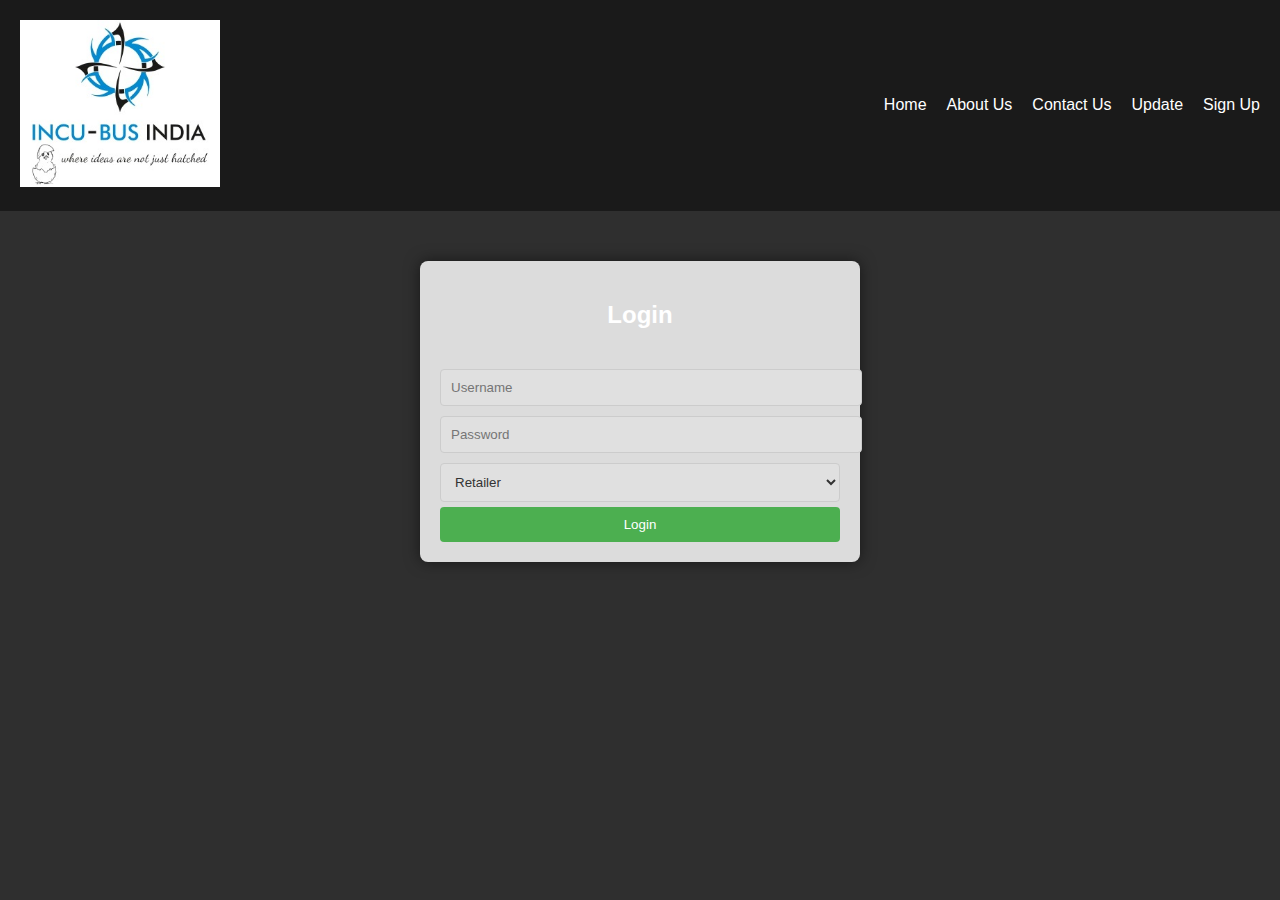
<file: index.html>
<!DOCTYPE html>
<html lang="en">
<head>
    <meta charset="UTF-8">
    <meta name="viewport" content="width=device-width, initial-scale=1.0">
    <title>Login - Sales Distribution</title>
    <link rel="stylesheet" href="styles.css">
</head>
<body>
    <!-- Header Section with Logo and Navigation -->
    <header>
        <div class="logo">
            <img src="INCUBUS LOGO.jpeg" alt="Company Logo"> <!-- Replace with your logo -->
        </div>
        <nav>
            <ul>
                <li><a href="index.html">Home</a></li> <!-- This should link back to the login page -->
                <li><a href="about.html">About Us</a></li>
                <li><a href="contact.html">Contact Us</a></li>
                <li><a href="update.html">Update</a></li>
                <li><a href="signup.html">Sign Up</a></li>
            </ul>
        </nav>
    </header>

    <!-- Login Section -->
    <div class="login-container">
        <h2>Login</h2>
        <form action="#" method="POST">
            <input type="text" placeholder="Username" required>
            <input type="password" placeholder="Password" required>
            <select name="user-type">
                <option value="Retailer">Retailer</option>
                <option value="Consignment">Consignment</option>
                <option value="Corporate">Corporate</option>
                <option value="Sales Executive">Sales Executive</option>
            </select>
            <button type="submit">Login</button>
        </form>
    </div>
</body>
</html>
</file>
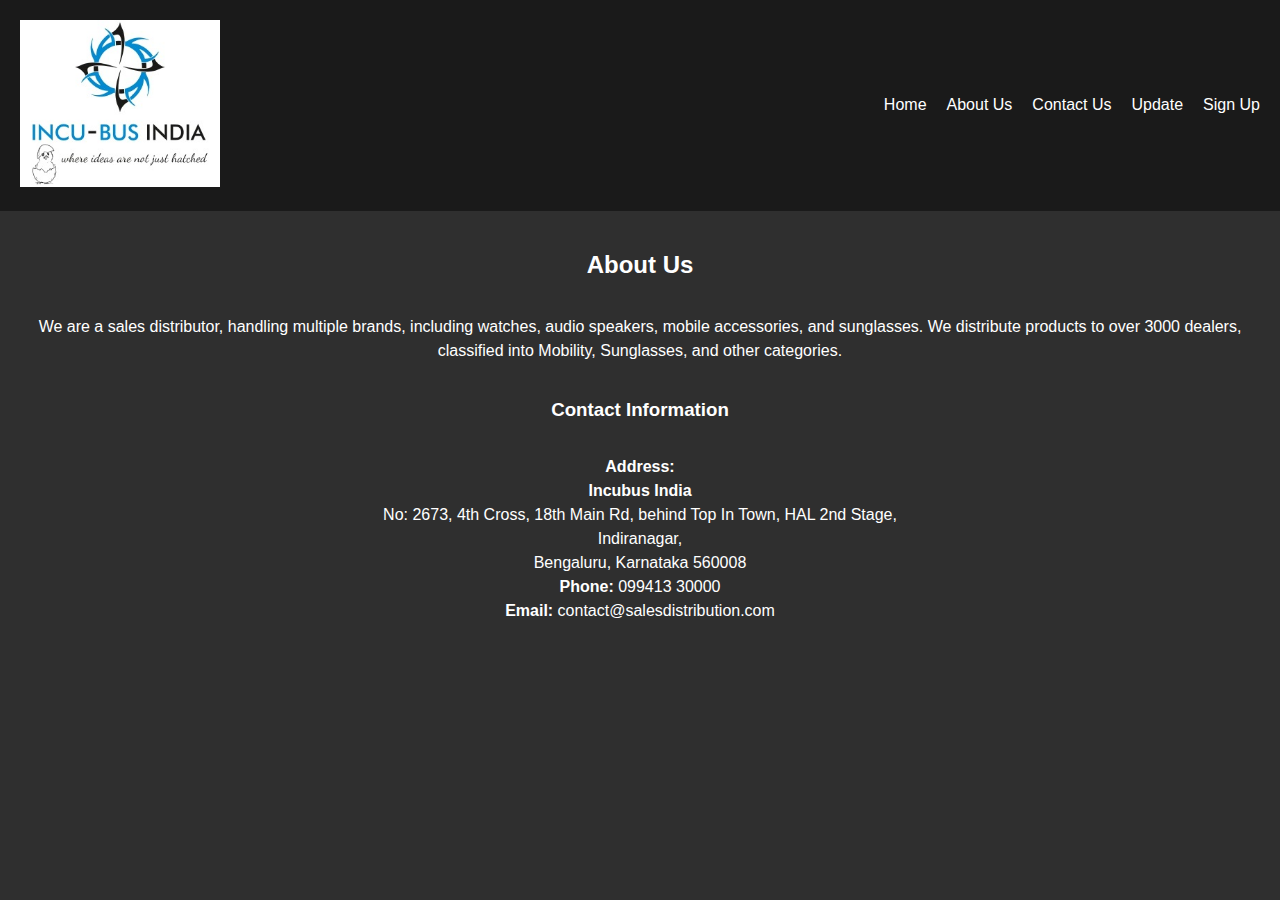
<file: about.html>
<!DOCTYPE html>
<html lang="en">
<head>
    <meta charset="UTF-8">
    <meta name="viewport" content="width=device-width, initial-scale=1.0">
    <title>About Us - Sales Distribution</title>
    <link rel="stylesheet" href="styles.css">
</head>
<body>
    <!-- Header Section with Logo and Navigation -->
    <header>
        <div class="logo">
            <img src="INCUBUS LOGO.jpeg" alt="Company Logo"> <!-- Replace with your logo -->
        </div>
        <nav>
            <ul>
                <li><a href="index.html">Home</a></li>
                <li><a href="about.html">About Us</a></li>
                <li><a href="contact.html">Contact Us</a></li>
                <li><a href="update.html">Update</a></li>
                <li><a href="signup.html">Sign Up</a></li>
            </ul>
        </nav>
    </header>

    <!-- About Us Content -->
    <div class="content">
        <h2>About Us</h2>
        <p>We are a sales distributor, handling multiple brands, including watches, audio speakers, mobile accessories, and sunglasses. We distribute products to over 3000 dealers, classified into Mobility, Sunglasses, and other categories.</p>
        
        <!-- Additional Information -->
        <h3>Contact Information</h3>
        <p>
            <strong>Address:</strong><br>
            <STrong>Incubus India</STrong><br>
            No: 2673, 4th Cross, 18th Main Rd, behind Top In Town, HAL 2nd Stage,<br>
            Indiranagar,<br>
            Bengaluru, Karnataka 560008<br>
            <strong>Phone:</strong> 099413 30000<br>
            <strong>Email:</strong> contact@salesdistribution.com
        </p>
    </div>
</body>
</html>
</file>
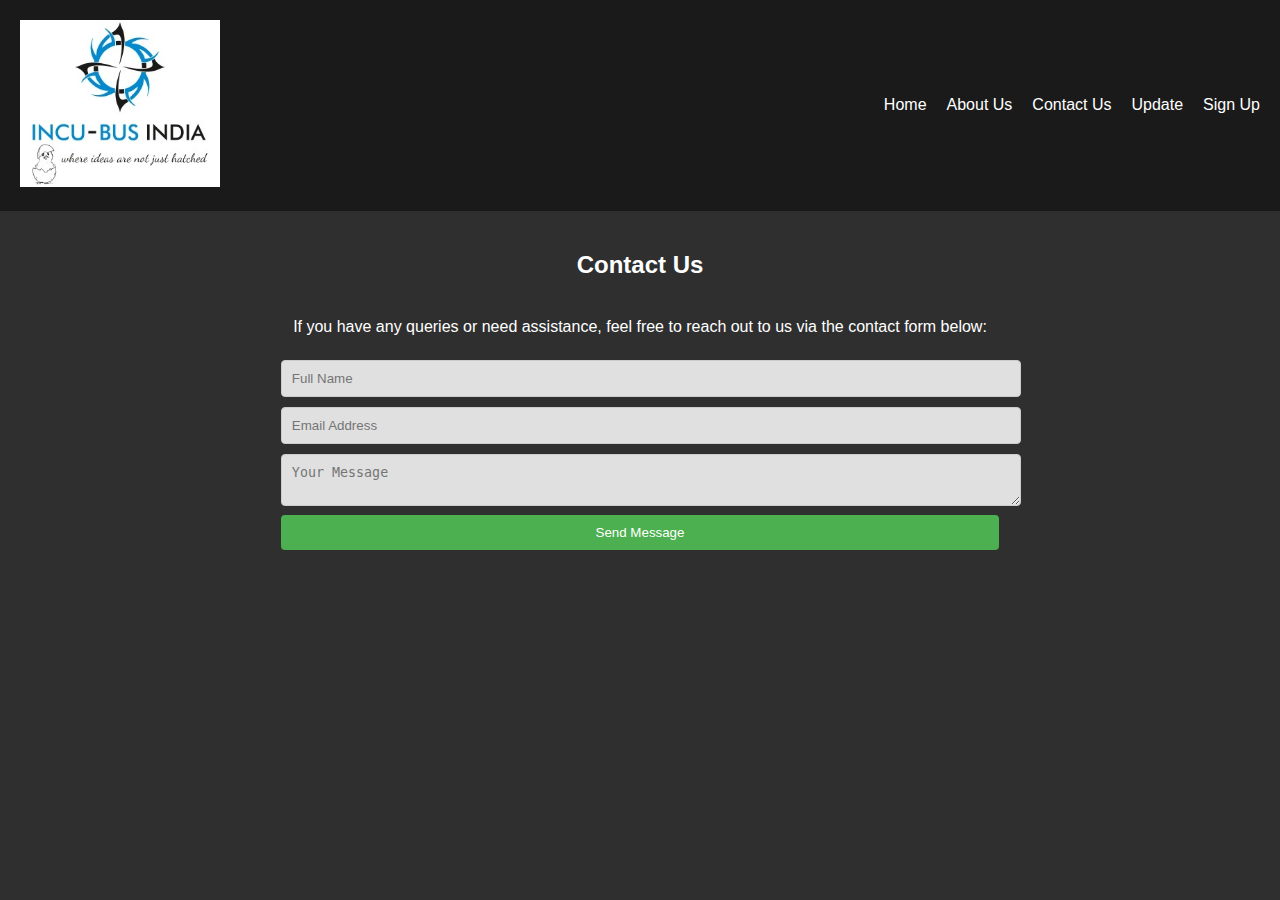
<file: contact.html>
<!DOCTYPE html>
<html lang="en">
<head>
    <meta charset="UTF-8">
    <meta name="viewport" content="width=device-width, initial-scale=1.0">
    <title>Contact Us - Sales Distribution</title>
    <link rel="stylesheet" href="styles.css">
</head>
<body>
    <!-- Header Section with Logo and Navigation -->
    <header>
        <div class="logo">
            <img src="INCUBUS LOGO.jpeg" alt="Company Logo"> <!-- Replace with your logo -->
        </div>
        <nav>
            <ul>
                <li><a href="index.html">Home</a></li>
                <li><a href="about.html">About Us</a></li>
                <li><a href="contact.html">Contact Us</a></li>
                <li><a href="update.html">Update</a></li>
                <li><a href="signup.html">Sign Up</a></li>
            </ul>
        </nav>
    </header>

    <!-- Contact Us Content -->
    <div class="content">
        <h2>Contact Us</h2>
        <p>If you have any queries or need assistance, feel free to reach out to us via the contact form below:</p>
        <form action="#" method="POST">
            <input type="text" placeholder="Full Name" required>
            <input type="email" placeholder="Email Address" required>
            <textarea placeholder="Your Message" required></textarea>
            <button type="submit">Send Message</button>
        </form>
    </div>
</body>
</html>
</file>
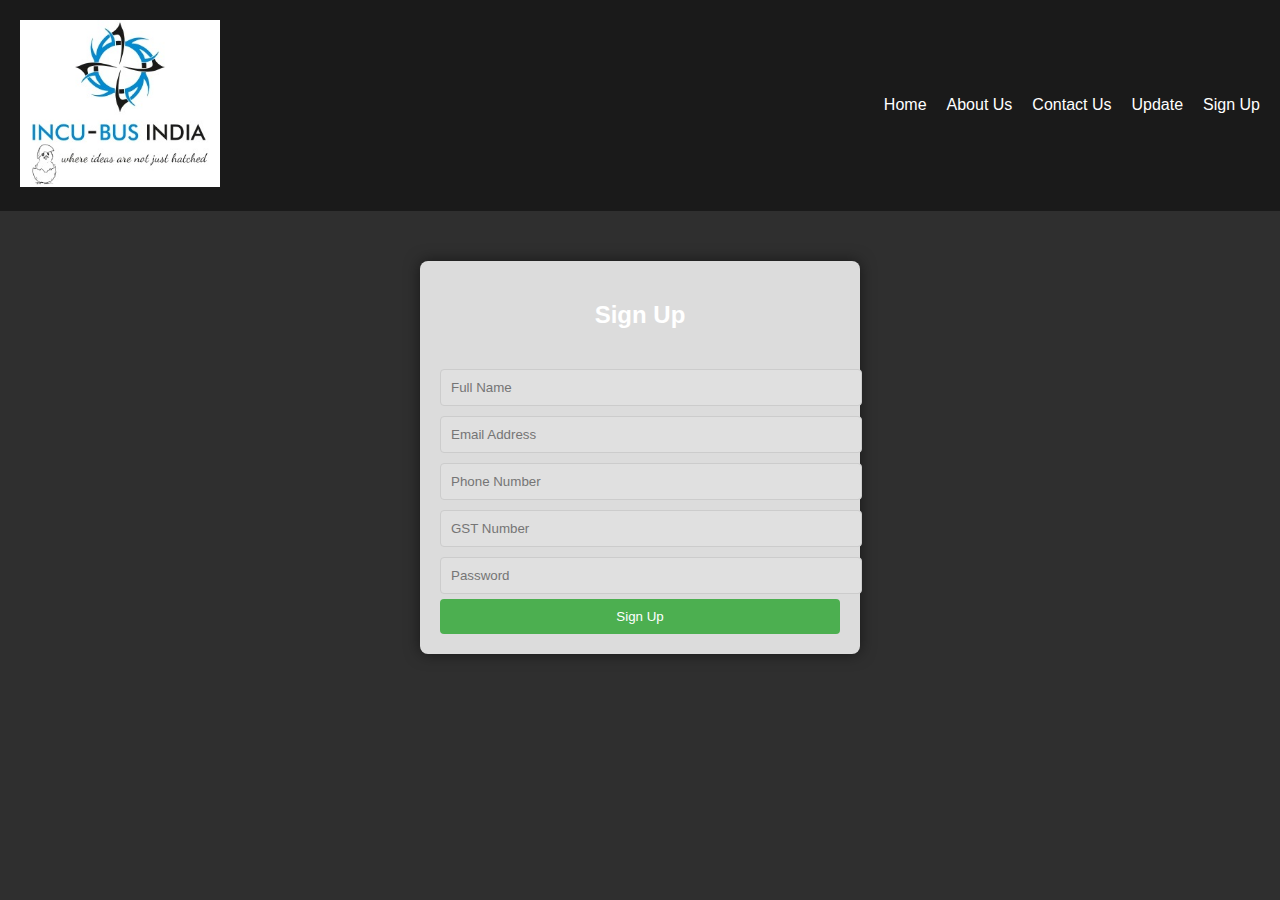
<file: signup.html>
<!DOCTYPE html>
<html lang="en">
<head>
    <meta charset="UTF-8">
    <meta name="viewport" content="width=device-width, initial-scale=1.0">
    <title>Sign Up - Sales Distribution</title>
    <link rel="stylesheet" href="styles.css">
</head>
<body>
    <!-- Header Section with Logo and Navigation -->
    <header>
        <div class="logo">
            <img src="INCUBUS LOGO.jpeg" alt="Company Logo"> <!-- Replace with your logo -->
        </div>
        <nav>
            <ul>
                <li><a href="index.html">Home</a></li>
                <li><a href="about.html">About Us</a></li>
                <li><a href="contact.html">Contact Us</a></li>
                <li><a href="update.html">Update</a></li>
                <li><a href="signup.html">Sign Up</a></li>
            </ul>
        </nav>
    </header>

    <!-- Sign Up Section -->
    <div class="login-container">
        <h2>Sign Up</h2>
        <form action="#" method="POST">
            <input type="text" placeholder="Full Name" required>
            <input type="email" placeholder="Email Address" required>
            <input type="tel" placeholder="Phone Number" required>
            <input type="text" placeholder="GST Number" required> <!-- Added GST Number field -->
            <input type="password" placeholder="Password" required>
            <button type="submit">Sign Up</button>
        </form>
    </div>
</body>
</html>
</file>
<file: styles.css>
/* General body styles */
body {
    font-family: Arial, sans-serif;
    background-color: #2f2f2f; /* Dark gray background */
    color: #ffffff; /* White text color for readability */
    margin: 0; /* Remove default margin */
    padding: 0; /* Remove default padding */
}

/* Header styles */
header {
    display: flex;
    justify-content: space-between; /* Space between logo and navigation */
    align-items: center; /* Center vertically */
    padding: 20px; /* Add padding */
    background-color: #1a1a1a; /* Slightly darker header background */
}

/* Logo styles */
.logo img {
    width: 200px; /* Increased width for the logo */
}

/* Navigation styles */
nav ul {
    list-style: none; /* Remove bullet points */
    display: flex; /* Use flexbox for layout */
    gap: 20px; /* Space between nav items */
}

nav a {
    color: #ffffff; /* White text for navigation links */
    text-decoration: none; /* Remove underline */
    transition: color 0.3s; /* Smooth transition */
}

nav a:hover {
    color: #f0f0f0; /* Change color on hover */
}

/* Main content styles */
.content {
    display: flex;
    flex-direction: column;
    align-items: center; /* Center content */
    padding: 20px;
}

/* Login and Sign Up container styles */
.login-container {
    max-width: 400px; /* Set maximum width */
    margin: 50px auto; /* Center horizontally */
    padding: 20px; /* Add padding */
    background-color: rgba(240, 240, 240, 0.9); /* Slightly transparent light gray background */
    border-radius: 8px; /* Rounded corners */
    box-shadow: 0 0 15px rgba(0, 0, 0, 0.5); /* Subtle shadow */
    display: flex;
    flex-direction: column;
    gap: 15px; /* Space between form elements */
}

/* Form styles */
input, select, textarea {
    width: 100%; /* Full width */
    padding: 10px; /* Add padding */
    margin: 5px 0; /* Space between inputs */
    border: 1px solid #cccccc; /* Light border */
    border-radius: 4px; /* Rounded corners */
    background-color: #e0e0e0; /* Light gray input background */
    color: #333; /* Dark text in inputs for contrast */
}

button {
    width: 100%; /* Full width */
    padding: 10px; /* Add padding */
    background-color: #4CAF50; /* Green button */
    color: white; /* White text */
    border: none; /* Remove border */
    border-radius: 4px; /* Rounded corners */
    cursor: pointer; /* Pointer on hover */
    transition: background-color 0.3s; /* Smooth transition */
}

button:hover {
    background-color: #45a049; /* Darker green on hover */
}

/* About, Contact, and Update sections */
h2 {
    text-align: center; /* Center headings */
    margin-bottom: 20px; /* Space below heading */
}

h3 {
    margin-top: 20px; /* Space above subheading */
}

/* Contact Information Styles */
.content p {
    text-align: center; /* Center text */
    line-height: 1.5; /* Improve line spacing */
}

/* Responsive Styles */
@media (max-width: 600px) {
    header {
        flex-direction: column; /* Stack header items on small screens */
        align-items: flex-start; /* Align items to the left */
    }
    nav ul {
        flex-direction: column; /* Stack navigation items */
        gap: 10px; /* Space between nav items */
    }
    .login-container {
        width: 90%; /* Full width on small screens */
        margin: 20px auto; /* Center horizontally */
    }
}
</file>
